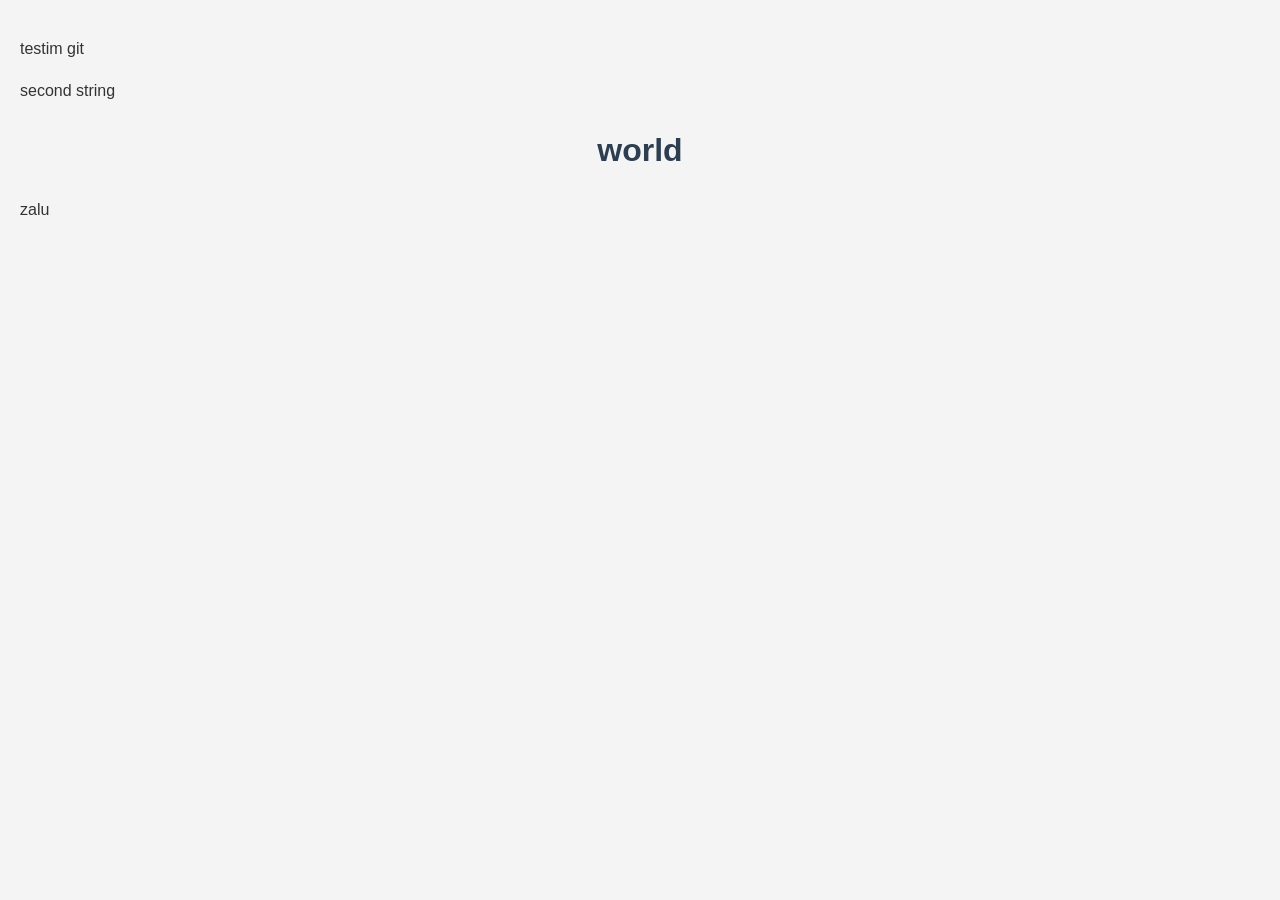
<file: index.html>
<!DOCTYPE HTML>
<html>
	<head>
		<title>Page fdfd Title</title>
		<link rel="stylesheet" href="style.css">
		<p>testim git</p>
		<p>second string</p>
	</head>
<body>
	<h1>world</h1>
	<p>zalu</p>
</body>
</html>
</file>
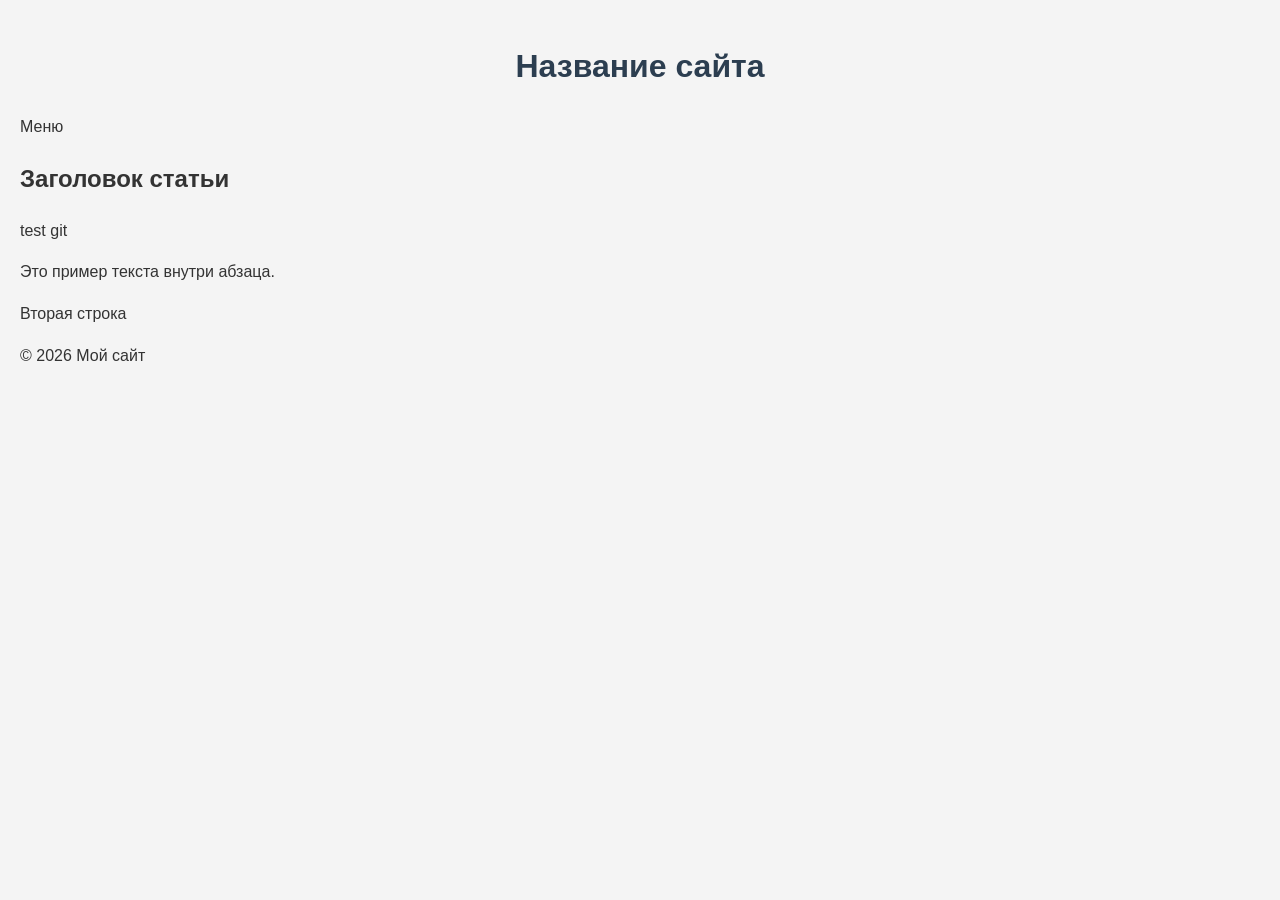
<file: about.html>
<!DOCTYPE html>
<html lang="ru">
<head>
    <meta charset="UTF-8">
    <meta name="viewport" content="width=device-width, initial-scale=1.0">
    <title>Заголовок страницы</title>
    <link rel="stylesheet" href="style.css">
</head>
<body>
    <header>
        <h1>Название сайта</h1>
        <nav>Меню</nav>
    </header>

    <main>
        <article>
            <h2>Заголовок статьи</h2>
	    <p>test git</p>
	    <p>Это пример текста внутри абзаца.</p>
	    <p>Вторая строка</p>
        </article>
    </main>

    <footer>
        <p>&copy; 2026 Мой сайт</p>
    </footer>
</body>
</html>
</file>
<file: style.css>
/* Основные стили для всей страницы */
body {
    font-family: Arial, sans-serif; /* Шрифт (без засечек) {Link: школыw3 https://www.schoolsw3.com/css/css_font_websafe.php} */
    background-color: #f4f4f4; /* Светло-серый фон [1] */
    color: #333; /* Темный цвет текста */
    line-height: 1.6;
    margin: 0;
    padding: 20px;
}

/* Стилизация заголовка */
h1 {
    color: #2c3e50;
    text-align: center;
}

/* Стилизация контейнера */
.container {
    max-width: 800px;
    margin: 0 auto;
    background: grey;
    padding: 20px;
    border-radius: 8px; /* Закругленные углы */
    box-shadow: 0 0 10px rgba(0,0,0,0.1);
}

/* Стилизация ссылок */
a {
    color: #3498db;
    text-decoration: none;
}

a:hover {
    text-decoration: underline; /* Подчеркивание при наведении */
}
</file>
